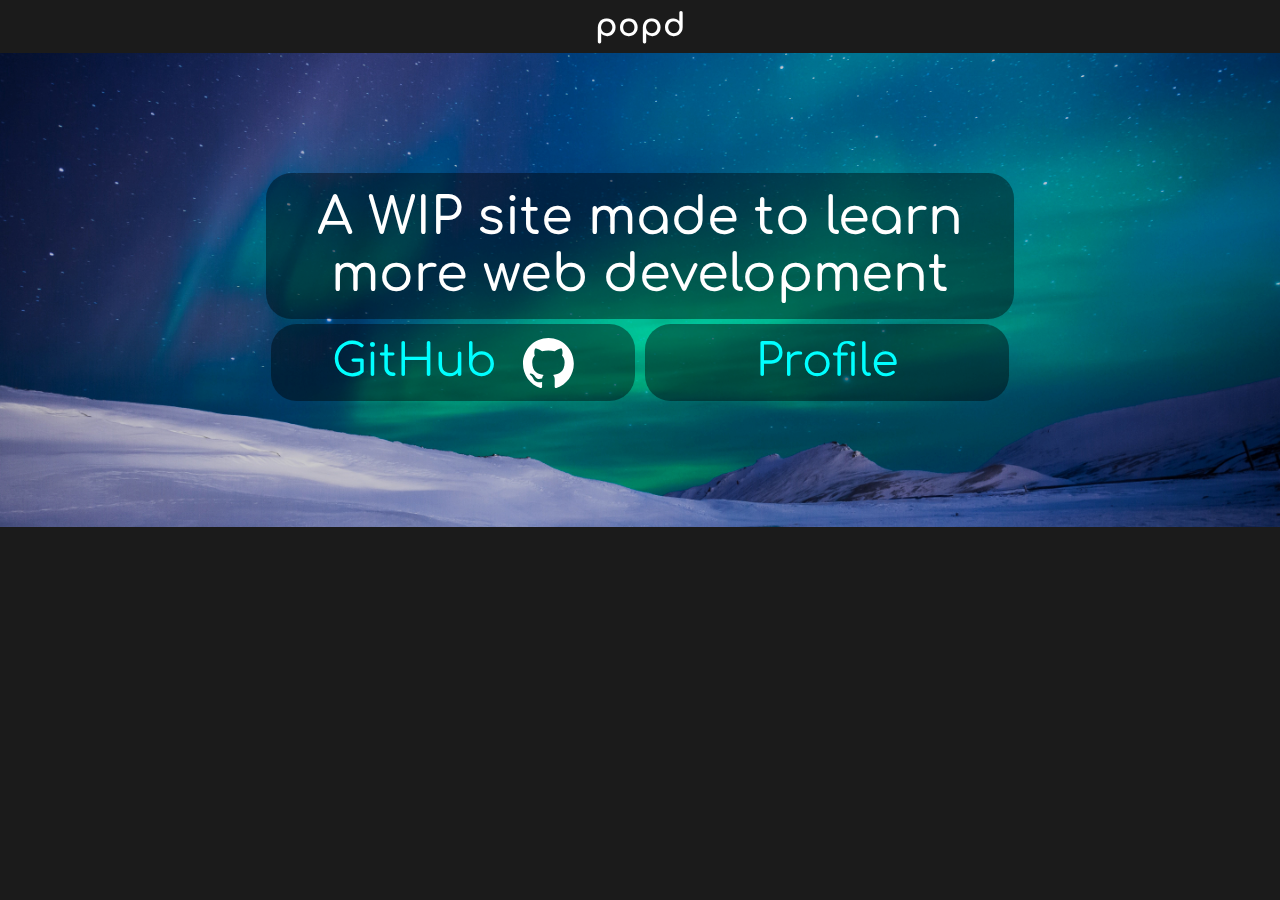
<file: index.html>
<!DOCTYPE html>
<html>
<head>
    <link rel="stylesheet" href="index.css">
    <link rel="icon" type="image/x-icon" href="images/popd.png">
    <link href='https://fonts.googleapis.com/css?family=Comfortaa' rel='stylesheet'>
    <title>popd</title>
</head>

<body>
    <h1>popd</h1>
    <div class="introdiv" style="background-image: url(images/aurora.jpg);">
        <div style="backdrop-filter: brightness(80%) blur(0.7px) saturate(125%);">
            <div style="margin: 10px; padding: 120px 20%;">
                <P class="frostedglass introtext">A WIP site made to learn more web development</P>
                <div class="flex">
                    <a href="https://github.com/popdxo/popd.site" class="frostedglass linkbutton">GitHub
                        <img src="images/github-mark-white.svg" class="linkicon">
                    <a>
                    <a href="./popdxo" class="frostedglass linkbutton">Profile<a>
                </div>
            </div>
        </div>
    </div>
</body>
</html>
</file>
<file: index.css>
body {
    background-color: rgb(27, 27, 27);
}

h1 {
    color: rgb(255, 255, 255);
    text-align: center;

    font-family: "Comfortaa", sans-serif;
    font-weight: 800;
    margin:auto;
}
.introdiv {
    background-size: cover;
    background-position: center;
    background-repeat: no-repeat;
    margin: 0 -8px;
}
.introtext {
    text-align: center;
    color: white;
    font-family: "Comfortaa", sans-serif;
    font-weight: 500;
    font-size: 4vw;
    margin: auto;
}

.frostedglass {
    background-color: rgba(0, 0, 0, 0.425);
    backdrop-filter: blur(10px);
    border: solid rgba(0, 0, 0, 0);
    border-radius: 2vw;
    padding: 1vw;
    
}
.linkbutton {
    font-family: "Comfortaa", sans-serif;
    color:aqua;
    text-decoration: none;
    text-align: center;
    font-size: 3.5vw;
    margin: .4vw;
    padding:.78vw;
    display:block;
    flex:1;
} 
.linkicon{
    vertical-align: middle;
    padding-left: 1vw;
    width: 4vw;
}
.flex{
    display:flex;
    align-items: stretch;
    justify-content: center;
}
/* styling this made me actually want to end it*/
.kms{
    color: white;
}
</file>
